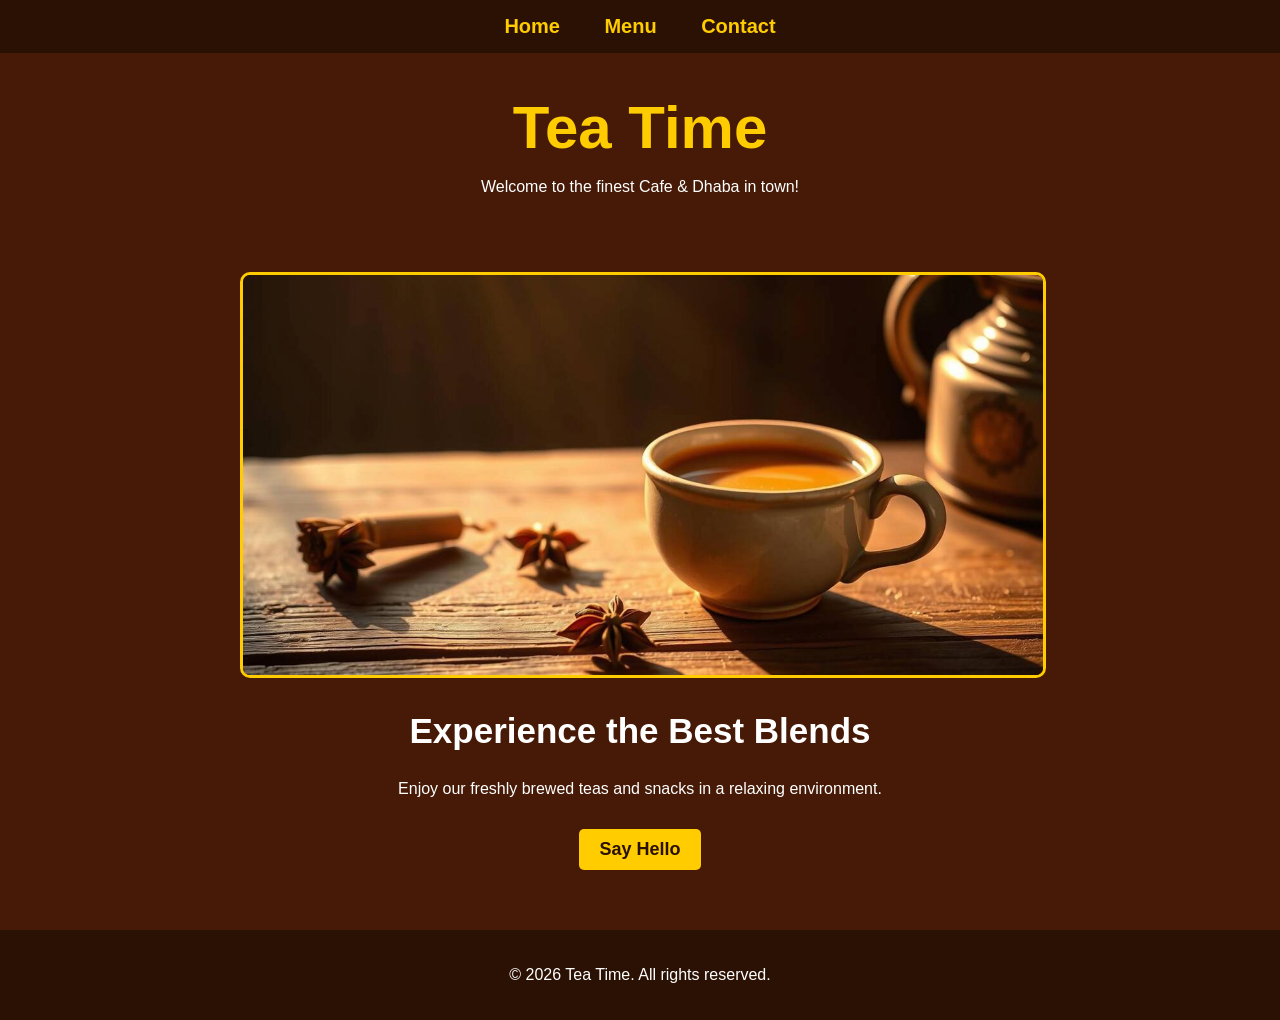
<file: index.html>
<!DOCTYPE html>
<html lang="en">
<head>
    <meta charset="UTF-8">
    <title>Tea Time | Home</title>
    <link rel="stylesheet" href="style.css">
</head>
<body>
    <nav>
        <a href="index.html">Home</a>
        <a href="menu.html">Menu</a>
        <a href="contact.html">Contact</a>
    </nav>

    <header>
        <h1>Tea Time</h1>
        <p>Welcome to the finest Cafe & Dhaba in town!</p>
    </header>

    <div class="container">
        <img src="images/tea.jpg" alt="A warm cup of tea" class="hero-img">
        <h2>Experience the Best Blends</h2>
        <p>Enjoy our freshly brewed teas and snacks in a relaxing environment.</p>
        <button onclick="welcomeMessage()">Say Hello</button>
    </div>

    <footer>
        <p>&copy; 2026 Tea Time. All rights reserved.</p>
    </footer>
    
    <script>
        function welcomeMessage() {
            console.log("Welcome button clicked.");
            window.alert("Welcome to Tea Time! Click 'Menu' at the top to see what we offer.");
        }
    </script>
</body>
</html>
</file>
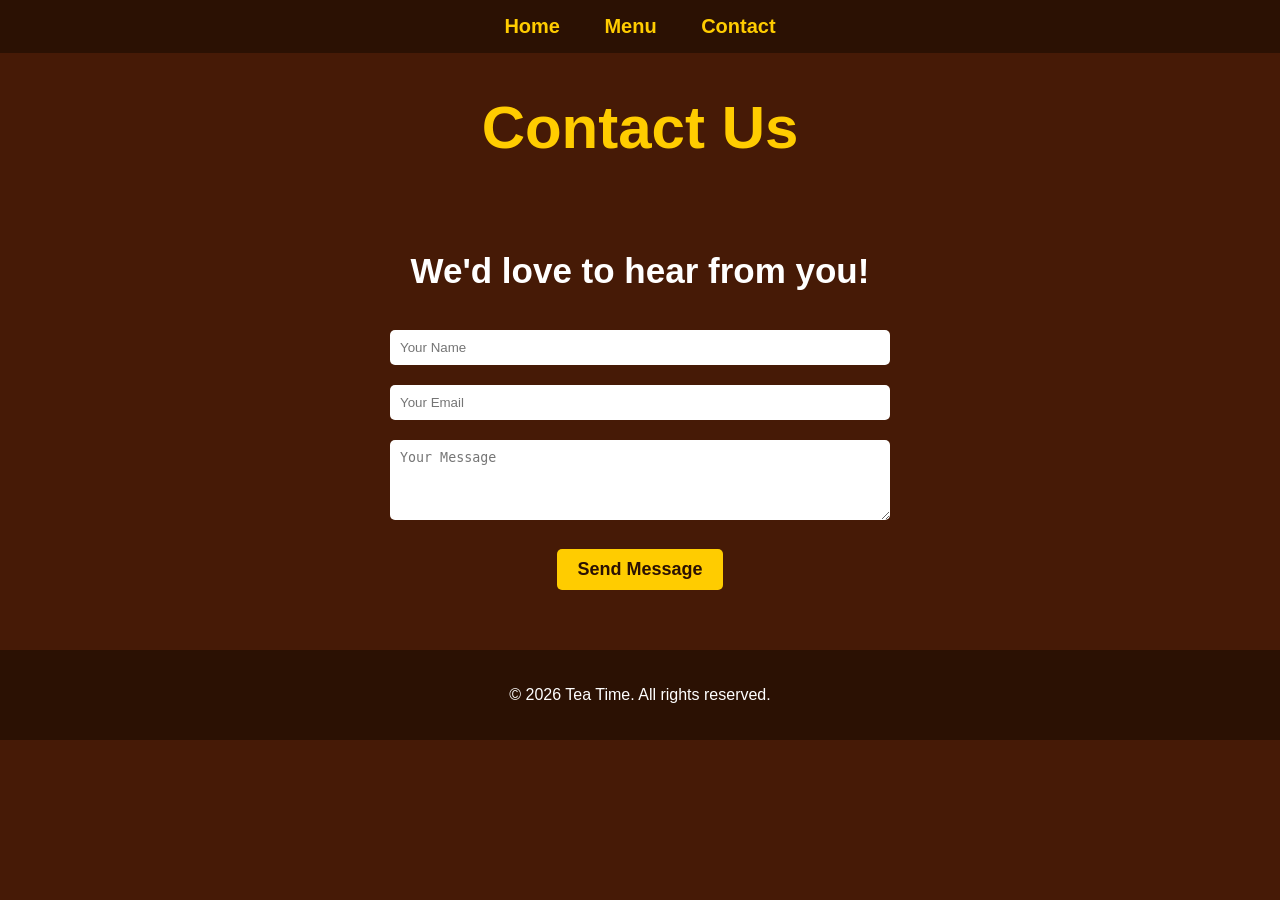
<file: contact.html>
<!DOCTYPE html>
<html lang="en">
<head>
    <meta charset="UTF-8">
    <title>Tea Time | Contact</title>
    <link rel="stylesheet" href="style.css">
</head>
<body>
    <nav>
        <a href="index.html">Home</a>
        <a href="menu.html">Menu</a>
        <a href="contact.html">Contact</a>
    </nav>

    <header>
        <h1>Contact Us</h1>
    </header>

    <div class="container" style="max-width: 500px;"> 
        <h2>We'd love to hear from you!</h2>
        <input type="text" id="name" placeholder="Your Name">
        <input type="email" id="email" placeholder="Your Email">
        <textarea id="message" rows="4" placeholder="Your Message"></textarea>
        <button onclick="submitForm()">Send Message</button>
    </div>

    <footer>
        <p>&copy; 2026 Tea Time. All rights reserved.</p>
    </footer>
    
    <script>
        function submitForm() {
            // Get the value typed into the name box
            let userName = document.getElementById("name").value;
            
            // Check if the name box is empty
            if (userName === "") {
                window.alert("Please enter your name before submitting!");
            } else {
                console.log("Message sent by " + userName);
                window.alert("Thank you, " + userName + "! Your message has been sent.");
                
                // Clear the form after successful submission
                document.getElementById("name").value = "";
                document.getElementById("email").value = "";
                document.getElementById("message").value = "";
            }
        }
    </script>
</body>
</html>
</file>
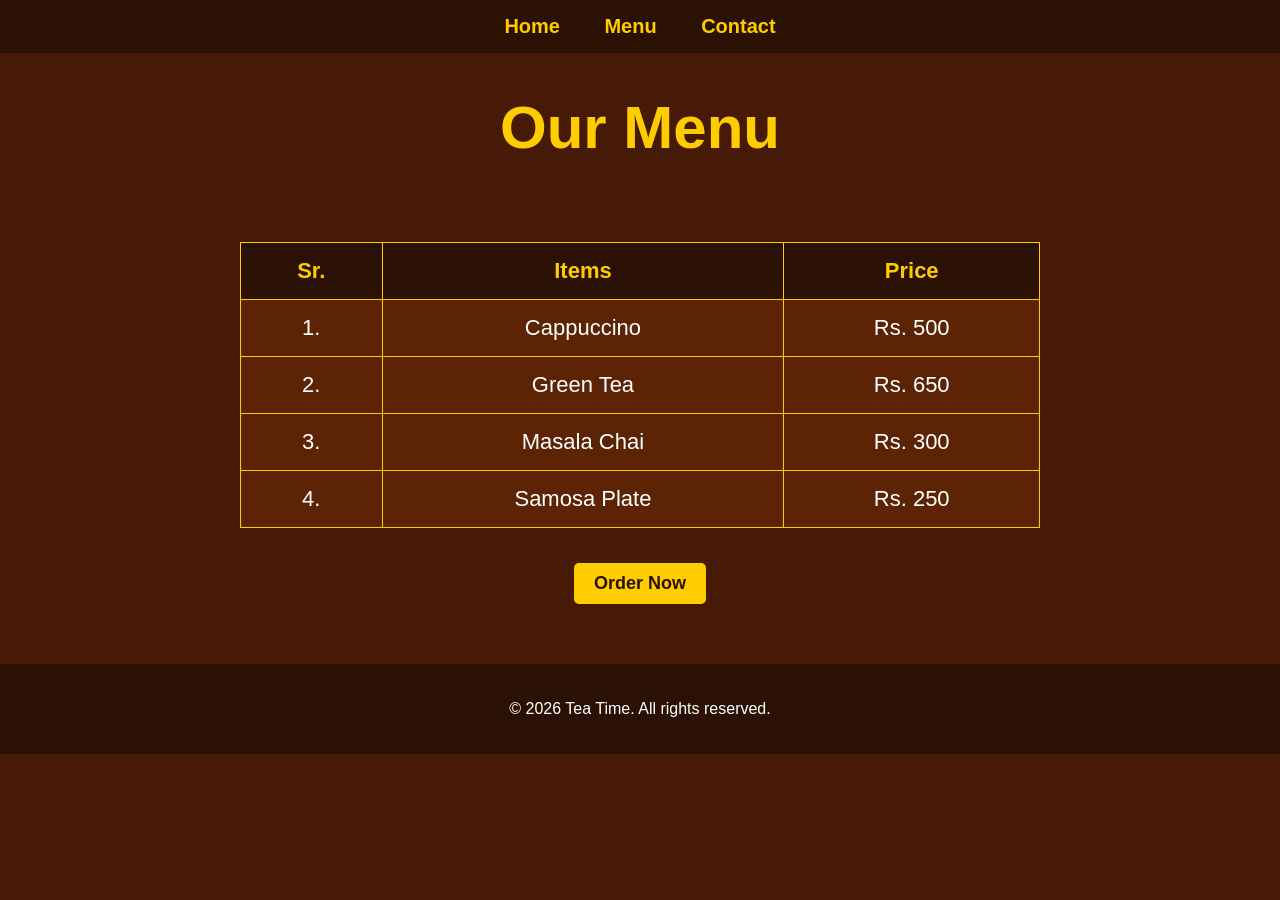
<file: menu.html>
<!DOCTYPE html>
<html lang="en">
<head>
    <meta charset="UTF-8">
    <title>Tea Time | Menu</title>
    <link rel="stylesheet" href="style.css">
</head>
<body>
    <nav>
        <a href="index.html">Home</a>
        <a href="menu.html">Menu</a>
        <a href="contact.html">Contact</a>
    </nav>

    <header>
        <h1>Our Menu</h1>
    </header>

    <div class="container">
        <table>
            <tr>
                <th>Sr.</th>
                <th>Items</th>
                <th>Price</th>
            </tr>
            <tr>
                <td>1.</td>
                <td>Cappuccino</td>
                <td>Rs. 500</td>
            </tr>
            <tr>
                <td>2.</td>
                <td>Green Tea</td>
                <td>Rs. 650</td>
            </tr>
            <tr>
                <td>3.</td>
                <td>Masala Chai</td>
                <td>Rs. 300</td>
            </tr>
            <tr>
                <td>4.</td>
                <td>Samosa Plate</td>
                <td>Rs. 250</td>
            </tr>
        </table>
        <button onclick="orderConfirmed()">Order Now</button>
    </div>

    <footer>
        <p>&copy; 2026 Tea Time. All rights reserved.</p>
    </footer>
    
    <script>
        function orderConfirmed() {
            console.log("Order Confirmed!!");
            window.alert("You Confirmed the Order! We will serve you shortly.");
        }
    </script>
</body>
</html>
</file>
<file: style.css>
body {
    background-color: rgb(70, 26, 6);
    color: white;
    font-family: 'Segoe UI', Tahoma, Geneva, Verdana, sans-serif;
    margin: 0;
    padding: 0;
}

/* Navigation Bar */
nav {
    background-color: #2b1103;
    padding: 15px;
    text-align: center;
}
nav a {
    color: #ffcc00;
    text-decoration: none;
    margin: 0 20px;
    font-size: 20px;
    font-weight: bold;
}
nav a:hover {
    color: white;
}

/* Header */
header {
    text-align: center;
    padding: 40px 20px 20px 20px;
}
h1 {
    font-size: 60px;
    margin: 0;
    color: #ffcc00;
}
h2 {
    font-size: 35px;
    text-align: center;
}

/* Main Layout */
.container {
    max-width: 800px;
    margin: 20px auto;
    padding: 20px;
    text-align: center;
}
.hero-img {
    width: 100%;
    max-height: 400px;
    object-fit: cover;
    border-radius: 10px;
    border: 3px solid #ffcc00;
}

/* Table styling */
table {
    width: 100%;
    border-collapse: collapse;
    margin: 20px 0;
    font-size: 22px;
    background-color: #5c2305;
}
th, td {
    padding: 15px;
    border: 1px solid #ffcc00;
    text-align: center;
}
th {
    background-color: #2b1103;
    color: #ffcc00;
}

/* Buttons and Forms */
button {
    background-color: #ffcc00;
    color: #2b1103;
    font-size: 18px;
    font-weight: bold;
    padding: 10px 20px;
    border: none;
    border-radius: 5px;
    cursor: pointer;
    margin-top: 15px;
}
button:hover {
    background-color: white;
}
input, textarea {
    width: 100%;
    padding: 10px;
    margin: 10px 0;
    border-radius: 5px;
    border: none;
    box-sizing: border-box;
}

/* Footer */
footer {
    text-align: center;
    padding: 20px;
    background-color: #2b1103;
    margin-top: 40px;
}
</file>
